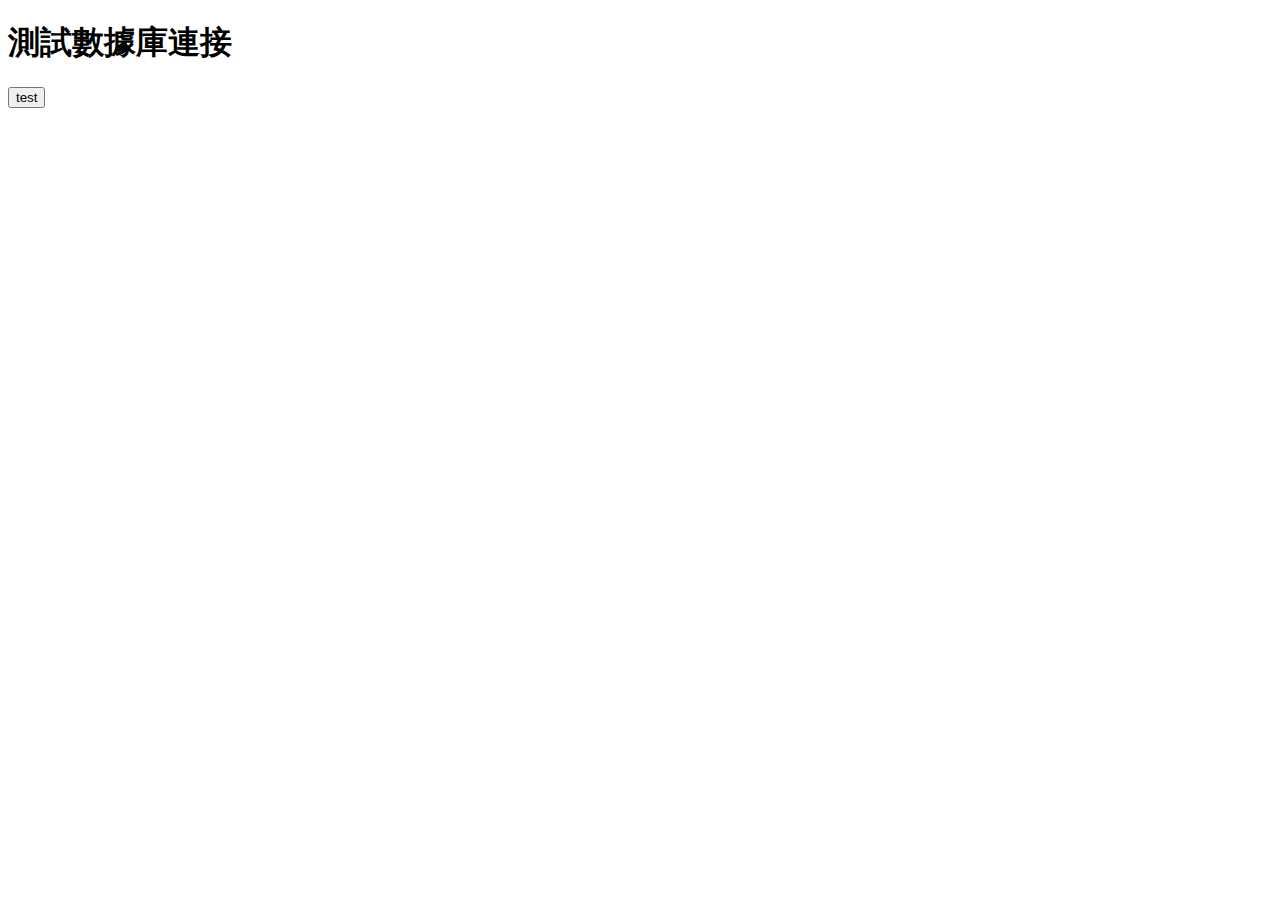
<file: index.html>
<!DOCTYPE html>
<html>
<head>
    <title>測試數據庫連接</title>
</head>
<body>
    <h1>測試數據庫連接</h1>
    <form method="post" action="test_connection.php">
        <input type="submit" value="test">
    </form>
</body>
</html>
</file>
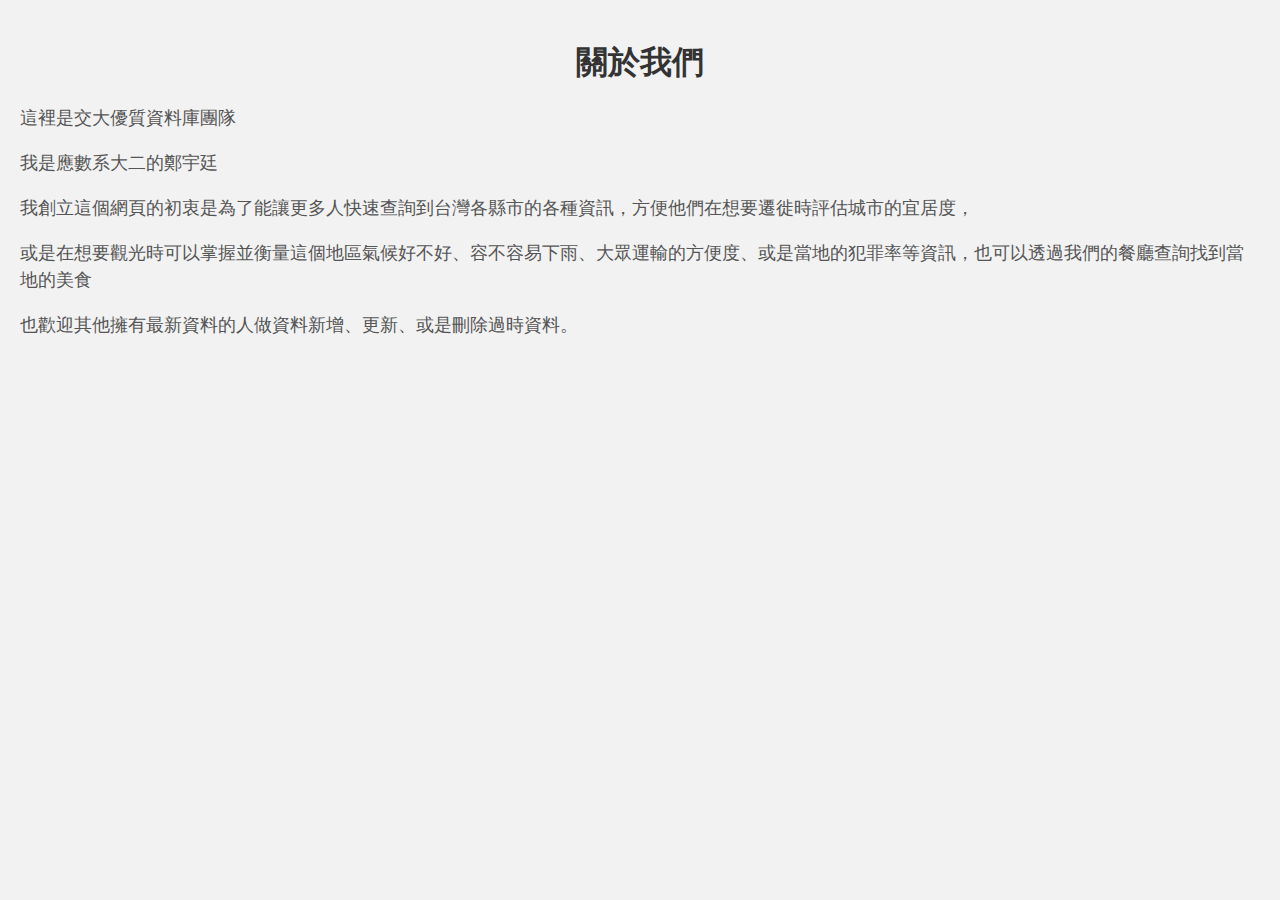
<file: about.html>
<!DOCTYPE html>
<html>
<head>
  <meta http-equiv="Content-Type" content="text/html; charset=utf-8">
  <link rel="stylesheet" type="text/css" href="style.css">
</head>
<body>
  <h1>關於我們</h1>
  <p>這裡是交大優質資料庫團隊</p>
  <p>我是應數系大二的鄭宇廷</p>
  <p>我創立這個網頁的初衷是為了能讓更多人快速查詢到台灣各縣市的各種資訊，方便他們在想要遷徙時評估城市的宜居度，</p>
  <p>或是在想要觀光時可以掌握並衡量這個地區氣候好不好、容不容易下雨、大眾運輸的方便度、或是當地的犯罪率等資訊，也可以透過我們的餐廳查詢找到當地的美食</p>
  <p>也歡迎其他擁有最新資料的人做資料新增、更新、或是刪除過時資料。</p>
</body>
</html>
</file>
<file: style.css>
/* styles.css */

body {
    background-color: #f2f2f2;
    font-family: Arial, sans-serif;
    margin: 0;
    padding: 20px;
  }
  
  h1 {
    color: #333;
    font-size: 32px;
    text-align: center;
    margin-bottom: 20px;
  }
  
  p {
    color: #555;
    font-size: 18px;
    line-height: 1.5;
    margin-bottom: 10px;
  }
  
  p:first-child {
    margin-top: 0;
  }
  
  p:last-child {
    margin-bottom: 0;
  }
</file>
